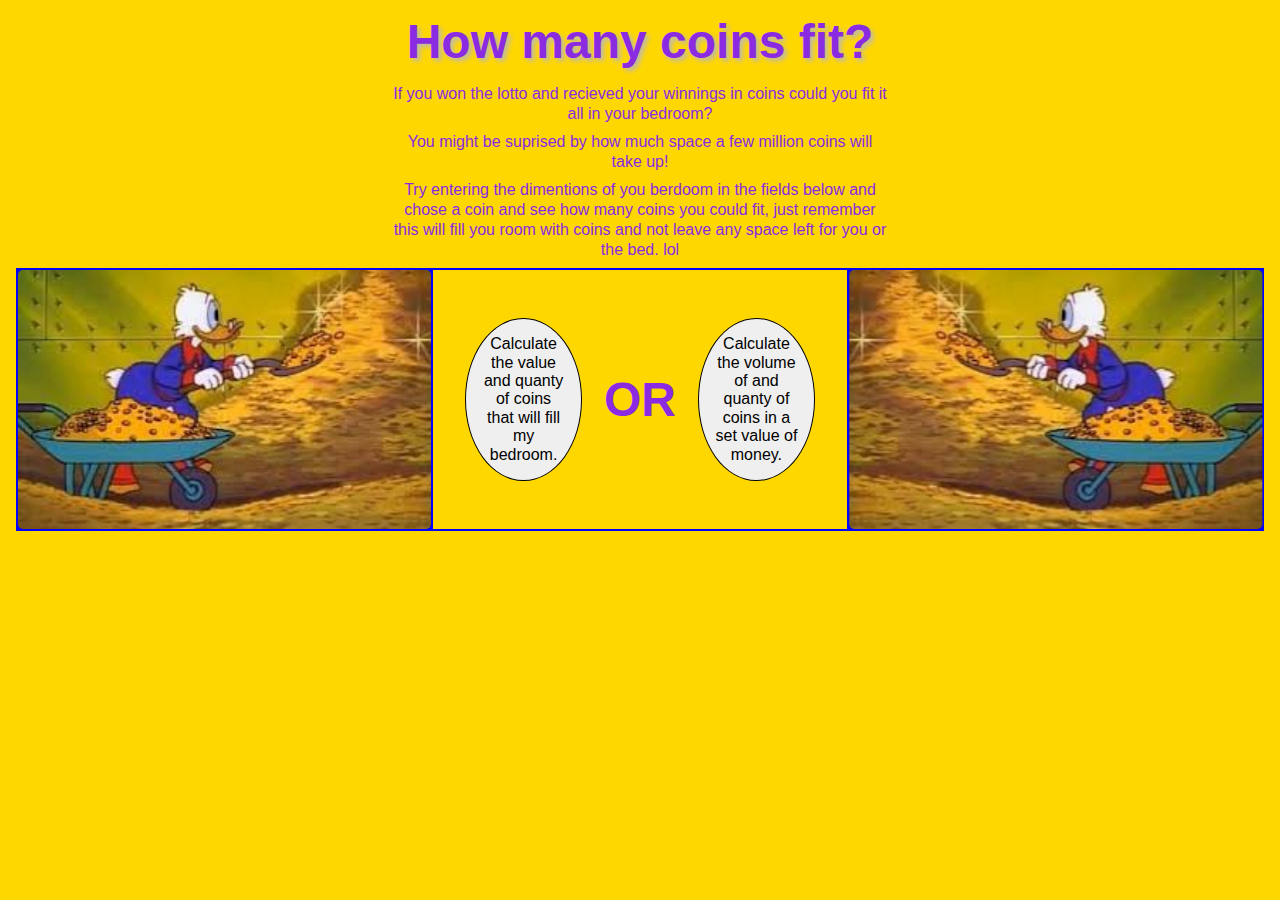
<file: CoinCounter/index.html>
<!DOCTYPE html>
<html lang="en">
  <head>
    <meta charset="UTF-8" />
    <meta http-equiv="X-UA-Compatible" content="IE=edge" />
    <meta name="viewport" content="width=device-width, initial-scale=1.0" />
    <title>How many coins</title>
    <link rel="stylesheet" href="css/normalize.css" />
    <link rel="stylesheet" href="css/styles.css" />
    <script defer src="js/main.js"></script>
    <script defer src="js/first.js"></script>
    <script defer src="js/seccond.js"></script>
    <script defer src="js/third.js"></script>
  </head>
  <body>
    <header>
      <h1>How many coins fit?</h1>
      <p class="paras">
        If you won the lotto and recieved your winnings in coins could you fit
        it all in your bedroom?
      </p>
      <p class="paras">
        You might be suprised by how much space a few million coins will take
        up!
      </p>
      <p class="paras">
        Try entering the dimentions of you berdoom in the fields below and chose
        a coin and see how many coins you could fit, just remember this will
        fill you room with coins and not leave any space left for you or the
        bed. lol
      </p>
    </header>
    <section>
      <div class="grid grid--1x3">
        <!--Image of Scruge McDuck in money bin-->
        <img class="grid--item" src="images/coin_2.jpg" alt="" />
        <div class="choseAction" id="hideChoice">
          <div class="buttons grid--1x3">
            <button
              type="button"
              onclick="showBedroom"
              class="butOne"
              id="buttonOne"
            >
              Calculate the value and quanty of coins that will fill my bedroom.
            </button>
            <h2>OR</h2>
            <button
              type="button"
              onclick="showMoney"
              class="butTwo"
              id="buttonTwo"
            >
              Calculate the volume of and quanty of coins in a set value of
              money.
            </button>
          </div>
        </div>
        <!--Input fields for bedroom sizes-->
        <div
          class="grid--item mySpaceSizes"
          id="bedroomVolume"
          style="display: none"
        >
          <p>The Size of My Bedroom is</p>
          <form method="post" id="MyForm">
            <input
              class="roomsize"
              id="length"
              type="number"
              placeholder="Length"
              step="0.1"
              required
            />Meters<br />
            <input
              class="roomsize"
              id="width"
              type="number"
              placeholder="Width"
              step="0.1"
              required
            />Meters<br />
            <input
              class="roomsize"
              id="height"
              type="number"
              placeholder="height"
              step="0.1"
              required
            />Meters <br />
            <input
              onclick="hideDiv()"
              type="submit"
              value="Calculate"
              id="submit"
            />
          </form>
          <br />
          <a class="resetButton" href="index.html">Reset</a>
        </div>
        <div class="grid--item" id="coinVolumn" style="display: none">
          <form>
            <span>Bedroom size is L= </span><span id="roomLength"></span
            ><span>m</span><span> * W= </span><span id="roomWidth"></span
            ><span>m</span><span> * H= </span><span id="roomHeight"></span
            ><span>m</span><br />
            <label for="volume">Volume of bedroom =</label>
            <input type="text" name="volume" id="volume" />Meters³ <br />
          </form>

          <!--Input coin selection-->
          <div>
            <form>
              <label for="coin">Select a Coin</label><br />
              <select id="coin">
                <option value="0">Select a coin</option>
                <option value="1">5cents</option>
                <option value="2">10cents</option>
                <option value="3">20cents</option>
                <option value="4">50cents</option>
                <option value="5">1dollar</option>
                <option value="6">2dollar</option>
              </select>
            </form>
            <br />
            <a class="resetButton" href="index.html">Reset</a>
          </div>
        </div>
        <div class="grid--item" id="bedroom" style="display: none">
          <!--Output of number of coins to fill bedroom-->
          <div class="mySpaceCoins">
            <span>Bedroom size is L= </span><span id="rmLength"></span
            ><span>m</span><span> * W= </span><span id="rmWidth"></span
            ><span>m</span><span> * H= </span><span id="rmHeight"></span
            ><span>m</span><br />
            <label for="volumeB">Volume of bedroom =</label>
            <input type="text" name="volumeB" id="volumeB" />Meters³ <br />
            <span>You selected a </span><span id="nameC"></span
            ><span> coin.</span><br />
            <form id="myVcoin">
              <!--Output of mm³ volume of selected coin-->
              <label for="coin_Volume"></label>
              <span>The volumn of a</span>
              <span style="background: gold" id="name"></span>
              <span> coin is</span>
              <input type="text" name="coin_Volume" id="coin_Volume" />mm³<br />
            </form>
            <span>It would take</span>
            <span style="background: gold" id="bedRoomCoins"></span>
            <span>_</span>
            <span style="background: gold" id="nameB"></span>
            <span>coins to fill your bedroom</span>
          </div>
          <!--Output of value of coins to fill bedroom-->
          <div class="mySpaceCoinsWorth">
            <span>That is equal to $</span
            ><span style="background: gold" id="coinsValue"></span>
          </div>
          <!--Output of height of stack of coins that filled bedroom-->
          <div class="coinHeight">
            <span
              >If you were to stack these coins one on top of the other the
              stack would reach </span
            ><br /><span style="background: gold" id="coinsHeight"></span
            ><span> meters high</span><br />
            <span></span>
          </div>
          <br />
          <a class="resetButton" href="index.html">Reset</a>
        </div>
        <!--Input of value of total coins to be calculated-->
        <div
          class="grid--item coinsWorth coinsWorthVolumn"
          id="valueOfCoins"
          style="display: none"
        >
          <form>
            <label for="worth">Enter Total Value of Coins</label><br />
            <input style="background: white" id="worth" type="number" />
          </form>
          <!--Input coin selection-->
          <div id="coinSelection">
            <form id="myMoney">
              <label for="coinSel">Select a Coin</label><br />
              <select id="coinSel">
                <option value="0">Select a coin</option>
                <option value="1">5cents</option>
                <option value="2">10cents</option>
                <option value="3">20cents</option>
                <option value="4">50cents</option>
                <option value="5">1dollar</option>
                <option value="6">2dollar</option>
              </select>
            </form>
          </div>
          <!--Output of m³ volume of entered quantity of selected coin-->
          <span>The total volumn of $</span><span id="coinWorth"></span><br />
          <span> worth of</span>
          <span id="nameD"></span>
          <span>coins is</span><br />
          <span style="background: gold" id="totalCoinWorthVolumn"></span
          ><span>m³</span> <br />
          <a class="resetButton" href="index.html">Reset</a>
        </div>
        <div>
          <!--Image of Scruge McDuck in money bin-->
          <img class="grid--item rMcDuck" src="images/coin_2.jpg" alt="" />
        </div>
      </div>
      <div class="grid"></div>
    </section>
  </body>
</html>
</file>
<file: CoinCounter/css/styles.css>
body {
  font-family: "Franklin Gothic Medium", "Arial Narrow", Arial, sans-serif;
  background-color: gold;
  line-height: 1.25rem;
  margin: 0 1rem 1rem;
  color: blueviolet;
}

header {
  display: inline;
  align-content: center;
}

.choseAction {
  background-color: gold;
  height: 40vh;
}

.buttons {
  display: grid;
  grid-template-columns: repeat(3, 1fr);
  margin: 3rem 2rem 3rem 2rem;
  align-items: center;
}

h2 {
  position: relative;
  display: inline-block;
  text-align: center;
  line-height: 3rem;
  font-size: 3rem;
  width: 100%;
  margin: 0;
}

.butOne {
  display: inline-block;
  position: relative;
  width: 100%;
  height: 100%;
  font-size: 1rem;
  padding: 1rem;
  margin: 0;
  border: 1px solid black;
  border-radius: 50%;
}

.butTwo {
  display: inline-block;
  position: relative;
  width: 100%;
  height: 100%;
  font-size: 1rem;
  padding: 1rem;
  margin: 0;
  border: 1px solid black;
  border-radius: 50%;
}

.butOne:hover,
.butTwo:hover {
  background-color: gold;
  border: 1px solid red;
}

.resetButton {
  background-color: rgb(240, 240, 240);
  text-decoration: none;
  color: black;
  padding: 0 1rem;
  border: 1px black solid;
  border-radius: 3px;
  margin-top: 1rem;
}

h1 {
  text-align: center;
  text-shadow: 3px 3px 5px rgb(188, 184, 184);
  font-size: 1.75rem;
}

.roomsize {
  font-size: 1.3rem;
}

p {
  margin: 0.5rem 0.1rem;
  text-align: center;
}

.grid {
  display: grid;
  background-color: blue;
  border-top: solid 2px blue;
  border-right: solid 2px blue;
  border-left: solid 2px blue;
  grid-gap: 2px;
}

.grid--item {
  background: gold;
  width: 100%;
  text-align: center;
  padding-top: 3rem;
  padding-bottom: 3rem;
}

img.grid--item {
  border-radius: 0.3rem;
  padding-top: 0;
  padding-bottom: 0%;
  width: 100%;
  height: 100%;
}

.mySpaceSizes {
  margin-bottom: 0;
}

.bedroomCoins {
  margin-bottom: 0;
}

.coinsWorth {
  padding-top: 5rem;
}

.rMcDuck {
  transform: rotateY(180deg);
}

mark {
  background-color: rgb(174, 185, 157);
  color: blueviolet;
}

@media screen and (min-width: 800px) {
  body {
    line-height: 1.25rem;
  }

  h1 {
    text-align: center;
    text-shadow: 3px 3px 5px rgb(188, 184, 184);
    font-size: 3rem;
  }

  .choseAction {
    background-color: gold;
    height: 100%;
  }

  .grid--1x3 {
    grid-template-columns: repeat(3, 1fr);
    padding: 0;
  }

  p {
    width: 40%;
    margin: 0.5rem auto;
    text-align: center;
  }
}
</file>
